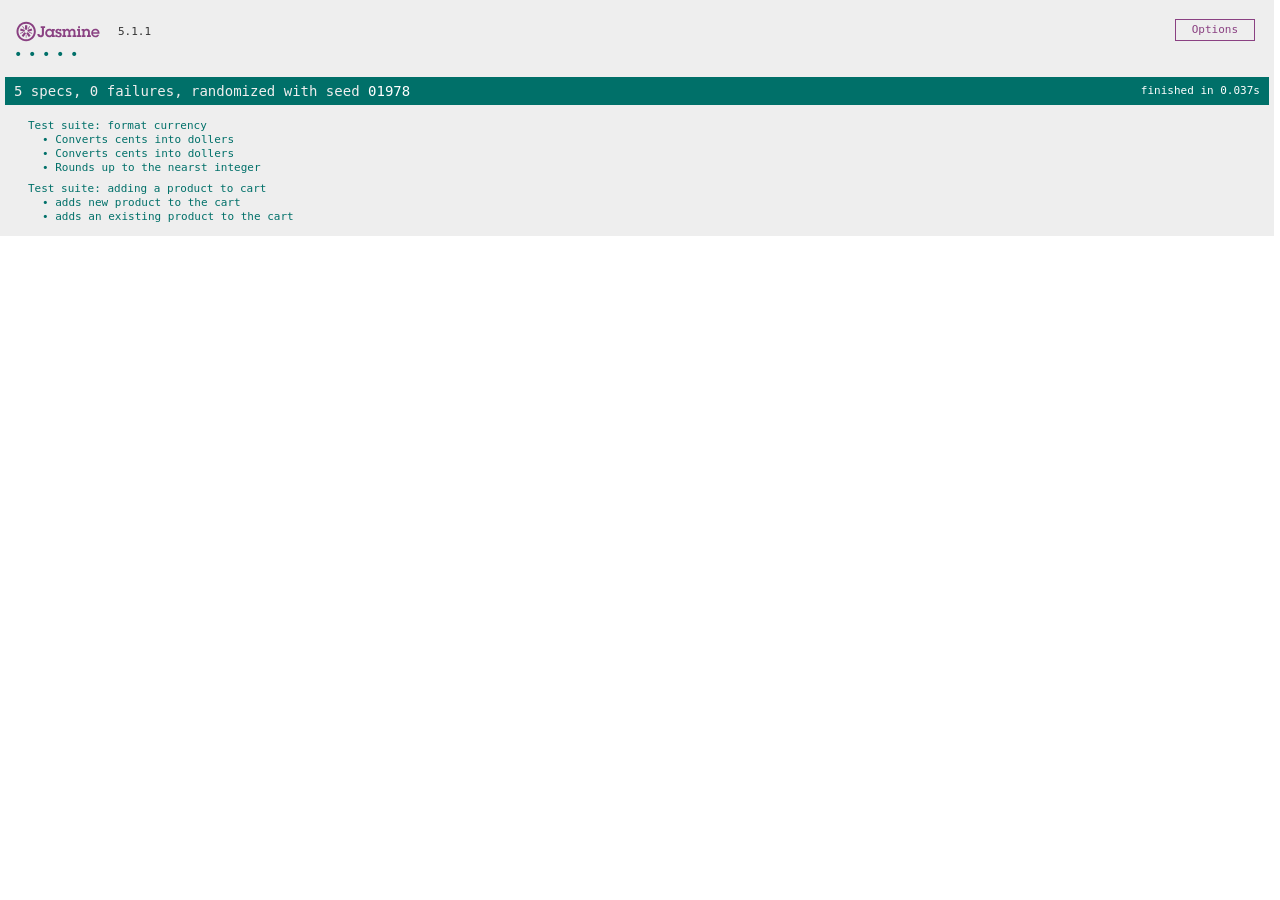
<file: test-jasmine/SpecRunner.html>
<!DOCTYPE html>
<html>
  <head>
    <meta charset="utf-8" />
    <title>Jasmine Spec Runner v5.1.1</title>

    <link
      rel="shortcut icon"
      type="image/png"
      href="lib/jasmine-5.1.1/jasmine_favicon.png"
    />
    <link rel="stylesheet" href="lib/jasmine-5.1.1/jasmine.css" />

    <script src="lib/jasmine-5.1.1/jasmine.js"></script>
    <script src="lib/jasmine-5.1.1/jasmine-html.js"></script>
    <script src="lib/jasmine-5.1.1/boot0.js"></script>
    <!-- optional: include a file here that configures the Jasmine env -->
    <script src="lib/jasmine-5.1.1/boot1.js"></script>
  </head>

  <body>
    <script type="module" src="src/utils/moneyTest.js"></script>
    <script type="module" src="data/cart-tests.js"></script>
  </body>
</html>
</file>
<file: test-jasmine/lib/jasmine-5.1.1/jasmine.css>
@charset "UTF-8";
body {
  overflow-y: scroll;
}

.jasmine_html-reporter {
  width: 100%;
  background-color: #eee;
  padding: 5px;
  margin: -8px;
  font-size: 11px;
  font-family: Monaco, "Lucida Console", monospace;
  line-height: 14px;
  color: #333;
}
.jasmine_html-reporter a {
  text-decoration: none;
}
.jasmine_html-reporter a:hover {
  text-decoration: underline;
}
.jasmine_html-reporter p, .jasmine_html-reporter h1, .jasmine_html-reporter h2, .jasmine_html-reporter h3, .jasmine_html-reporter h4, .jasmine_html-reporter h5, .jasmine_html-reporter h6 {
  margin: 0;
  line-height: 14px;
}
.jasmine_html-reporter .jasmine-banner,
.jasmine_html-reporter .jasmine-symbol-summary,
.jasmine_html-reporter .jasmine-summary,
.jasmine_html-reporter .jasmine-result-message,
.jasmine_html-reporter .jasmine-spec .jasmine-description,
.jasmine_html-reporter .jasmine-spec-detail .jasmine-description,
.jasmine_html-reporter .jasmine-alert .jasmine-bar,
.jasmine_html-reporter .jasmine-stack-trace {
  padding-left: 9px;
  padding-right: 9px;
}
.jasmine_html-reporter .jasmine-banner {
  position: relative;
}
.jasmine_html-reporter .jasmine-banner .jasmine-title {
  background: url("[data-uri]") no-repeat;
  background: url("[data-uri]") no-repeat, none;
  background-size: 100%;
  display: block;
  float: left;
  width: 90px;
  height: 25px;
}
.jasmine_html-reporter .jasmine-banner .jasmine-version {
  margin-left: 14px;
  position: relative;
  top: 6px;
}
.jasmine_html-reporter #jasmine_content {
  position: fixed;
  right: 100%;
}
.jasmine_html-reporter .jasmine-banner {
  margin-top: 14px;
}
.jasmine_html-reporter .jasmine-duration {
  color: #fff;
  float: right;
  line-height: 28px;
  padding-right: 9px;
}
.jasmine_html-reporter .jasmine-symbol-summary {
  overflow: hidden;
  margin: 14px 0;
}
.jasmine_html-reporter .jasmine-symbol-summary li {
  display: inline-block;
  height: 10px;
  width: 14px;
  font-size: 16px;
}
.jasmine_html-reporter .jasmine-symbol-summary li.jasmine-passed {
  font-size: 14px;
}
.jasmine_html-reporter .jasmine-symbol-summary li.jasmine-passed:before {
  color: #007069;
  content: "•";
}
.jasmine_html-reporter .jasmine-symbol-summary li.jasmine-failed {
  line-height: 9px;
}
.jasmine_html-reporter .jasmine-symbol-summary li.jasmine-failed:before {
  color: #ca3a11;
  content: "×";
  font-weight: bold;
  margin-left: -1px;
}
.jasmine_html-reporter .jasmine-symbol-summary li.jasmine-excluded {
  font-size: 14px;
}
.jasmine_html-reporter .jasmine-symbol-summary li.jasmine-excluded:before {
  color: #bababa;
  content: "•";
}
.jasmine_html-reporter .jasmine-symbol-summary li.jasmine-excluded-no-display {
  font-size: 14px;
  display: none;
}
.jasmine_html-reporter .jasmine-symbol-summary li.jasmine-pending {
  line-height: 17px;
}
.jasmine_html-reporter .jasmine-symbol-summary li.jasmine-pending:before {
  color: #ba9d37;
  content: "*";
}
.jasmine_html-reporter .jasmine-symbol-summary li.jasmine-empty {
  font-size: 14px;
}
.jasmine_html-reporter .jasmine-symbol-summary li.jasmine-empty:before {
  color: #ba9d37;
  content: "•";
}
.jasmine_html-reporter .jasmine-run-options {
  float: right;
  margin-right: 5px;
  border: 1px solid #8a4182;
  color: #8a4182;
  position: relative;
  line-height: 20px;
}
.jasmine_html-reporter .jasmine-run-options .jasmine-trigger {
  cursor: pointer;
  padding: 8px 16px;
}
.jasmine_html-reporter .jasmine-run-options .jasmine-payload {
  position: absolute;
  display: none;
  right: -1px;
  border: 1px solid #8a4182;
  background-color: #eee;
  white-space: nowrap;
  padding: 4px 8px;
}
.jasmine_html-reporter .jasmine-run-options .jasmine-payload.jasmine-open {
  display: block;
}
.jasmine_html-reporter .jasmine-bar {
  line-height: 28px;
  font-size: 14px;
  display: block;
  color: #eee;
}
.jasmine_html-reporter .jasmine-bar.jasmine-failed, .jasmine_html-reporter .jasmine-bar.jasmine-errored {
  background-color: #ca3a11;
  border-bottom: 1px solid #eee;
}
.jasmine_html-reporter .jasmine-bar.jasmine-passed {
  background-color: #007069;
}
.jasmine_html-reporter .jasmine-bar.jasmine-incomplete {
  background-color: #bababa;
}
.jasmine_html-reporter .jasmine-bar.jasmine-skipped {
  background-color: #bababa;
}
.jasmine_html-reporter .jasmine-bar.jasmine-warning {
  margin-top: 14px;
  margin-bottom: 14px;
  background-color: #ba9d37;
  color: #333;
}
.jasmine_html-reporter .jasmine-bar.jasmine-menu {
  background-color: #fff;
  color: #000;
}
.jasmine_html-reporter .jasmine-bar.jasmine-menu a {
  color: blue;
  text-decoration: underline;
}
.jasmine_html-reporter .jasmine-bar a {
  color: white;
}
.jasmine_html-reporter.jasmine-spec-list .jasmine-bar.jasmine-menu.jasmine-failure-list,
.jasmine_html-reporter.jasmine-spec-list .jasmine-results .jasmine-failures {
  display: none;
}
.jasmine_html-reporter.jasmine-failure-list .jasmine-bar.jasmine-menu.jasmine-spec-list,
.jasmine_html-reporter.jasmine-failure-list .jasmine-summary {
  display: none;
}
.jasmine_html-reporter .jasmine-results {
  margin-top: 14px;
}
.jasmine_html-reporter .jasmine-summary {
  margin-top: 14px;
}
.jasmine_html-reporter .jasmine-summary ul {
  list-style-type: none;
  margin-left: 14px;
  padding-top: 0;
  padding-left: 0;
}
.jasmine_html-reporter .jasmine-summary ul.jasmine-suite {
  margin-top: 7px;
  margin-bottom: 7px;
}
.jasmine_html-reporter .jasmine-summary li.jasmine-passed a {
  color: #007069;
}
.jasmine_html-reporter .jasmine-summary li.jasmine-failed a {
  color: #ca3a11;
}
.jasmine_html-reporter .jasmine-summary li.jasmine-empty a {
  color: #ba9d37;
}
.jasmine_html-reporter .jasmine-summary li.jasmine-pending a {
  color: #ba9d37;
}
.jasmine_html-reporter .jasmine-summary li.jasmine-excluded a {
  color: #bababa;
}
.jasmine_html-reporter .jasmine-specs li.jasmine-passed a:before {
  content: "• ";
}
.jasmine_html-reporter .jasmine-specs li.jasmine-failed a:before {
  content: "× ";
}
.jasmine_html-reporter .jasmine-specs li.jasmine-empty a:before {
  content: "* ";
}
.jasmine_html-reporter .jasmine-specs li.jasmine-pending a:before {
  content: "• ";
}
.jasmine_html-reporter .jasmine-specs li.jasmine-excluded a:before {
  content: "• ";
}
.jasmine_html-reporter .jasmine-description + .jasmine-suite {
  margin-top: 0;
}
.jasmine_html-reporter .jasmine-suite {
  margin-top: 14px;
}
.jasmine_html-reporter .jasmine-suite a {
  color: #333;
}
.jasmine_html-reporter .jasmine-failures .jasmine-spec-detail {
  margin-bottom: 28px;
}
.jasmine_html-reporter .jasmine-failures .jasmine-spec-detail .jasmine-description {
  background-color: #ca3a11;
  color: white;
}
.jasmine_html-reporter .jasmine-failures .jasmine-spec-detail .jasmine-description a {
  color: white;
}
.jasmine_html-reporter .jasmine-result-message {
  padding-top: 14px;
  color: #333;
  white-space: pre-wrap;
}
.jasmine_html-reporter .jasmine-result-message span.jasmine-result {
  display: block;
}
.jasmine_html-reporter .jasmine-stack-trace {
  margin: 5px 0 0 0;
  max-height: 224px;
  overflow: auto;
  line-height: 18px;
  color: #666;
  border: 1px solid #ddd;
  background: white;
  white-space: pre;
}
.jasmine_html-reporter .jasmine-expander a {
  display: block;
  margin-left: 14px;
  color: blue;
  text-decoration: underline;
}
.jasmine_html-reporter .jasmine-expander-contents {
  display: none;
}
.jasmine_html-reporter .jasmine-expanded {
  padding-bottom: 10px;
}
.jasmine_html-reporter .jasmine-expanded .jasmine-expander-contents {
  display: block;
  margin-left: 14px;
  padding: 5px;
}
.jasmine_html-reporter .jasmine-debug-log {
  margin: 5px 0 0 0;
  padding: 5px;
  color: #666;
  border: 1px solid #ddd;
  background: white;
}
.jasmine_html-reporter .jasmine-debug-log table {
  border-spacing: 0;
}
.jasmine_html-reporter .jasmine-debug-log table, .jasmine_html-reporter .jasmine-debug-log th, .jasmine_html-reporter .jasmine-debug-log td {
  border: 1px solid #ddd;
}
</file>
